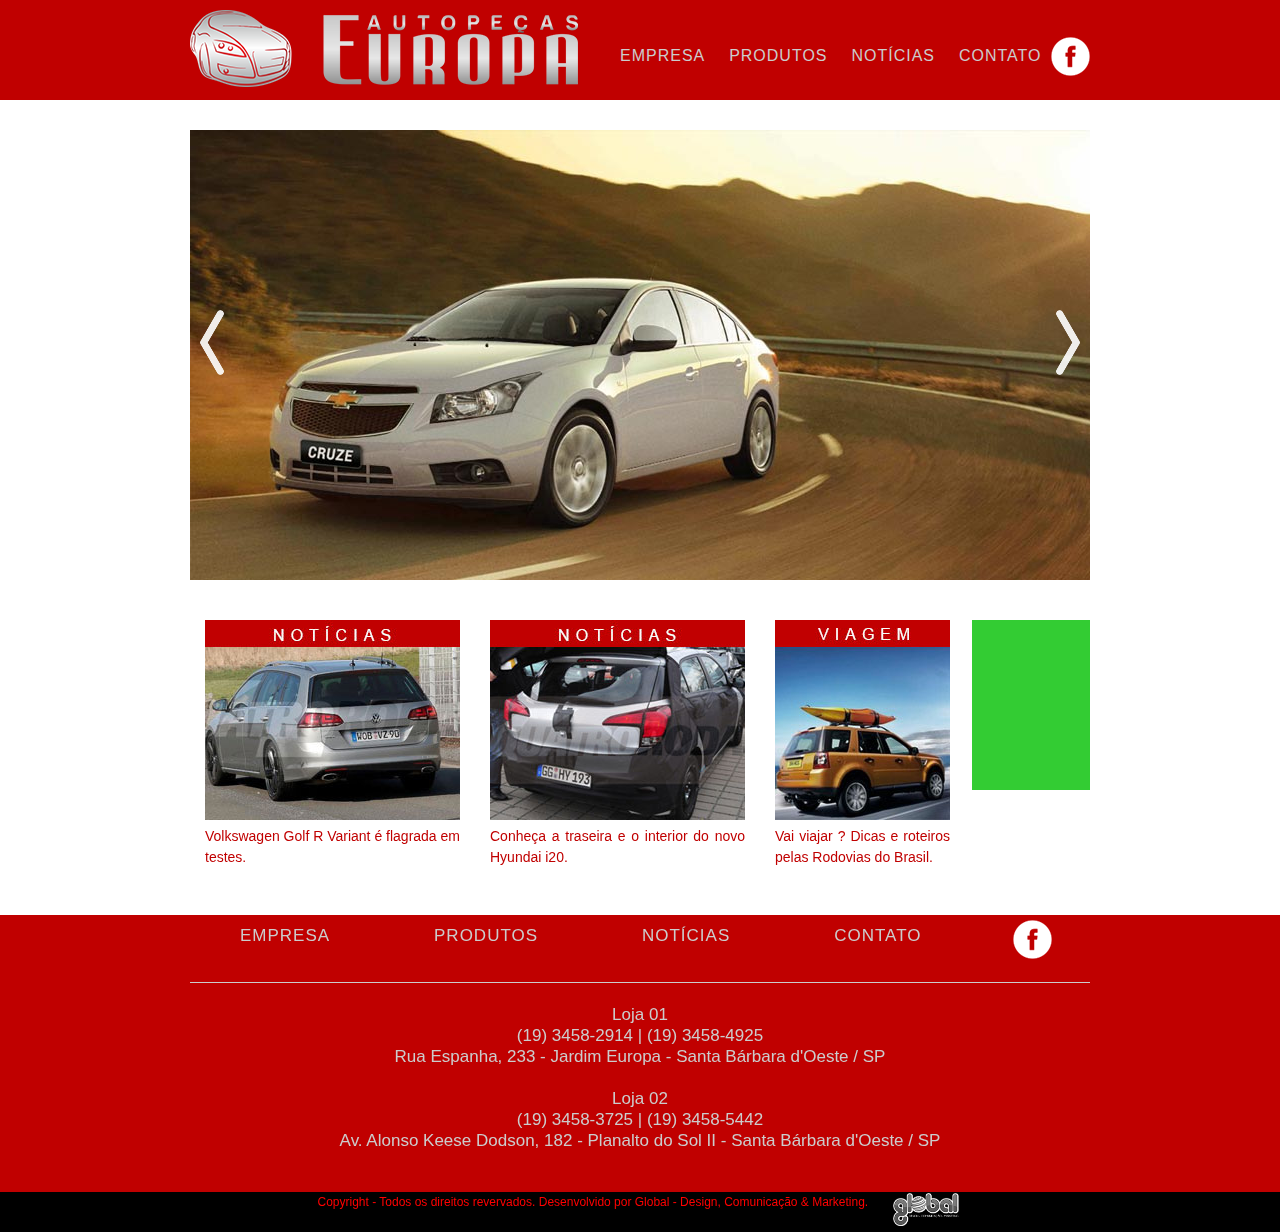
<file: Europa.Web.Ui.Adm/index.html>
<!DOCTYPE html>
<head>
<meta charset="utf-8" >
<head>

<meta content="all" name="Robots" />
<meta content="all" name="googlebot" />
<meta content="INDEX, FOLLOW" name="ROBOTS" />

<meta content="http://www.autopecaseuropa.com.br/" property="og:url" />

<meta content="Autopeças Europa" property="og:title"  />


<meta content="smagnoto, cosméticos, cosméticos Profissionais, Piracicaba, SP, shampoo, condicionador, cabelo, cabeleireiro,  matizador, salão de beleza, salao de beleza" name="keywords"  />

<meta content="Smagnoto Cosméticos Profissionais, tudo em produtos para cabelo, shampoos, condicionadores, máscaras, matizadores, finalizadores, tratamentos para escovas, progressivas e coloração." property="og:description" />

<meta http-equiv="Content-Type" content="text/html; charset=utf-8" />

<title>Autopeças Europa</title>

<meta name="description" content="Smagnoto Cosméticos Profissionais, tudo em produtos para cabelo, shampoos, condicionadores, máscaras, matizadores, finalizadores, tratamentos para escovas, progressivas e coloração." />

<meta name="keywords" content="smagnoto, produtos de beleza, cabelo, cosméticos, shampoos, condicionadores, coloração, tintura, escovas, progressivas." />


<link href="img/icone.ico" type="image/x-icon" rel="shortcut icon"></link>
<link href="css/estrutura.css" rel="stylesheet" type="text/css" />
<link href="css/classe.css" rel="stylesheet" type="text/css" />

<link href='http://fonts.googleapis.com/css?family=Dosis' rel='stylesheet' type='text/css'>

<script type="text/javascript" src="js/jquery.js"></script>
<script type="text/javascript" src="js/jquery.cycle.all.js"></script>
<script type="text/javascript" src="js/scripts.js"></script>





</head>

<body>

<div id="topo">

<div id="topoconteudo">

<div id="logo"> <a href="http://www.autopecaseuropa.com.br"><img src="img/logo.png" /></a></div>


<div id="menuconteudo">


<ul id="menu">

		<li><a href="http://www.autopecaseuropa.com.br/empresa.html">EMPRESA</a></li>
		<li><a href="http://www.autopecaseuropa.com.br/produtos.html">PRODUTOS</a></li>
        <li><a href="http://www.autopecaseuropa.com.br/noticias.html">NOTÍCIAS</a></li>
		<li><a href="http://www.autopecaseuropa.com.br/contato.html">CONTATO</a></li>
 
	</ul>
    
</div><!--Fecha div menuconteudo--> 

<div id="facebook"><a href="#"><img src="img/facebook.png"></a></div>

</div> <!--Fecha div topoconteudo--> 
</div><!--Fecha div topo--> 














<div id="banner">


<div id="slideshow">
<ul id="slides">

<li><a href="#"><img src="img/banner00.jpg" /></a></li>
<li><a href="#"><img src="img/banner01.jpg" /></a></li>
<li><a href="#"><img src="img/banner02.jpg" /></a></li>
<li><a href="#"><img src="img/banner03.jpg" /></a></li>
</ul>


<ul id="nav">
<li id="prev"></li>
<li id="next"></li>
</ul>
</div>


</div> <!--fecha div banner-->


</div>







<!--NOTÍCIAS E CLIMA-->


<div id="noticiasclima">


<div id="climatempo">


<iframe src='http://selos.climatempo.com.br/selos/MostraSelo120.php?CODCIDADE=391,535&SKIN=padrao' scrolling='no' frameborder='0' width=150 height='170' marginheight='0' marginwidth='0'></iframe>

</div>




<div id="noticias">

<a href="http://quatrorodas.abril.com.br/noticias/segredo/volkswagen-golf-r-variant-flagrada-testes-777745.shtml" target="new"><img src="img/noticia01.jpg">
<br>

Volkswagen Golf R Variant é flagrada em testes.</a>

</div>


<div id="noticias">

<a href="http://quatrorodas.abril.com.br/noticias/segredo/veja-traseira-interior-novo-hyundai-i20-777665.shtml" target="new"><img src="img/noticia02.jpg">
<br>

Conheça a traseira e o interior do novo Hyundai i20.</a>

</div>


<div id="roteiro">

<a href="http://viajeaqui.abril.com.br/roteiros/rodoviarios" target="new"> <img src="img/roteiro.jpg"> 

<br>

Vai viajar ?  Dicas e roteiros pelas Rodovias do Brasil.</a>

</div>




</div> <!--Fecha noticiasclima-->











<!--CONTEUDO-->











<div id="conteudo">









</div>

























<!--BASE-->













<div id="base">




<div id="menuconteudobase">


<ul id="menubase">

		<li><a href="http://www.autopecaseuropa.com.br/empresa.html">EMPRESA</a></li>
		<li><a href="http://www.autopecaseuropa.com.br/produtos.html">PRODUTOS</a></li>
        <li><a href="http://www.autopecaseuropa.com.br/noticias.html">NOTÍCIAS</a></li>
		<li><a href="http://www.autopecaseuropa.com.br/contato.html">CONTATO</a></li>
        
        
</ul>


<div id="faceicon"> <a href="#" target="new"> <img src="img/facebook.png"></a></div>


</div><!--Fecha MenuConteudoBase-->



<div id="enderecobase">

<br><p align="center">Loja 01<br>
(19) 3458-2914 | (19) 3458-4925 <br>
Rua Espanha, 233 - Jardim Europa - Santa Bárbara d'Oeste / SP </p>

<br><p align="center">Loja 02<br>
 (19) 3458-3725 | (19) 3458-5442 <br>
Av. Alonso Keese Dodson, 182 - Planalto do Sol II - Santa Bárbara d'Oeste / SP </p><br>





</div> <!--Fecha EnderecoBase-->

<div id="fundobase">


<div id="baseconteudo">

<div id="copyright">




    Copyright - Todos os direitos revervados. Desenvolvido por Global - Design, Comunicação & Marketing.
    
    </div><!--Fecha copyright-->
    
    
<div id="global">
        <a onmouseout="document.global.src='img/logoglobalpb.png'" onmouseover="document.global.src='img/logoglobal.png'" href="http://www.globaldcm.com.br">
            <img width="66px" height="33px" border="0" name="global" src="img/logoglobalpb.png"></img>
        </a>
    </div> <!--Fecha global-->
    
    
    

</div> <!--Fecha baseconteudo-->


</div>




</div> <!--Fecha Base-->






</body>
</html>
</file>
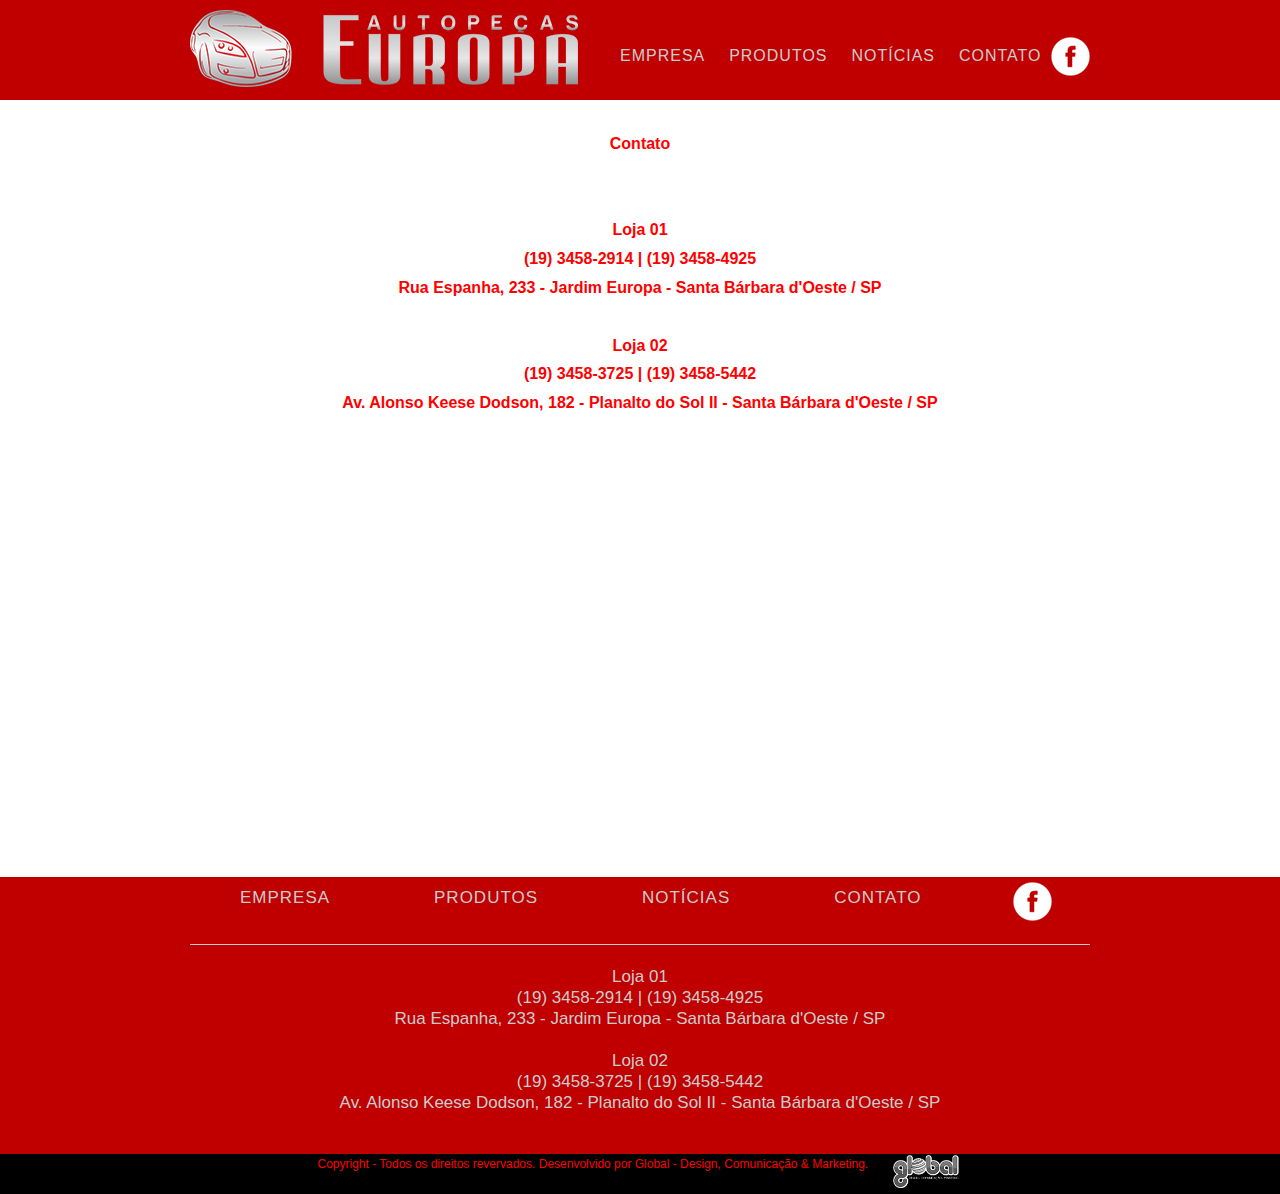
<file: Europa.Web.Ui.Adm/contato.html>
<!DOCTYPE html>
<head>
<meta charset="utf-8" >
<head>

<meta content="all" name="Robots" />
<meta content="all" name="googlebot" />
<meta content="INDEX, FOLLOW" name="ROBOTS" />

<meta content="http://www.autopecaseuropa.com.br/" property="og:url" />

<meta content="Autopeças Europa" property="og:title"  />


<meta content="autopeças, europa, peças, carro, autopeças europa, automotivo" name="keywords"  />

<meta content="Autopeças Europa, tudo em peças e acessórios automotivos." property="og:description" />

<meta http-equiv="Content-Type" content="text/html; charset=utf-8" />

<title>Autopeças Europa</title>

<meta name="description" content="Autopeças Europa, tudo em peças e acessórios automotivos." />

<meta name="keywords" content="autopeças, europa, peças, carro, autopeças europa, automotivo" />


<link href="img/icone.ico" type="image/x-icon" rel="shortcut icon"></link>
<link href="css/estrutura.css" rel="stylesheet" type="text/css" />
<link href="css/classe.css" rel="stylesheet" type="text/css" />

<link href='http://fonts.googleapis.com/css?family=Dosis' rel='stylesheet' type='text/css'>

<script type="text/javascript" src="js/jquery.js"></script>
<script type="text/javascript" src="js/jquery.cycle.all.js"></script>
<script type="text/javascript" src="js/scripts.js"></script>




</head>

<body>

<div id="topo">

<div id="topoconteudo">

<div id="logo"> <a href="http://www.autopecaseuropa.com.br"><img src="img/logo.png" /></a></div>


<div id="menuconteudo">


<ul id="menu">

		<li><a href="http://www.autopecaseuropa.com.br/empresa.html">EMPRESA</a></li>
		<li><a href="http://www.autopecaseuropa.com.br/produtos.html">PRODUTOS</a></li>
        <li><a href="http://www.autopecaseuropa.com.br/noticias.html">NOTÍCIAS</a></li>
		<li><a href="http://www.autopecaseuropa.com.br/contato.html">CONTATO</a></li>
 
	</ul>
    
</div><!--Fecha div menuconteudo--> 

<div id="facebook"><a href="#"><img src="img/facebook.png"></a></div>

</div> <!--Fecha div topoconteudo--> 
</div><!--Fecha div topo--> 
























<!--CONTEUDO-->











<div id="conteudo">



<div id="contato">

<h1>Contato</h1><br />

<h2><br><p align="center">Loja 01<br>
(19) 3458-2914 | (19) 3458-4925 <br>
Rua Espanha, 233 - Jardim Europa - Santa Bárbara d'Oeste / SP </p>

<br><p align="center">Loja 02<br>
 (19) 3458-3725 | (19) 3458-5442 <br>
Av. Alonso Keese Dodson, 182 - Planalto do Sol II - Santa Bárbara d'Oeste / SP </p><br>
</h2>



<div id="mapa">

<iframe src=
https://www.google.com/maps/embed?pb=!1m18!1m12!1m3!1d3680.061925853975!2d-47.372028034255294!3d-22.725939569112942!2m3!1f0!2f0!3f0!3m2!1i1024!2i768!4f13.1!3m3!1m2!1s0x94c89c7fb0963057%3A0xb0a88b7fc48690dc!2sRua+Espanha%2C+233+-+Jardim+Europa+I!5e0!3m2!1spt-BR!2sbr!4v1398441969917" width="400" height="300" frameborder="0" style="border:0"></iframe>

<iframe src="https://www.google.com/maps/embed?pb=!1m18!1m12!1m3!1d1839.9362394039563!2d-47.38811135463692!3d-22.732980698610987!2m3!1f0!2f0!3f0!3m2!1i1024!2i768!4f13.1!3m3!1m2!1s0x0%3A0x52fa131f8da4fc0f!2sAuto+Pe%C3%A7as+Europa+II!5e0!3m2!1spt-BR!2sbr!4v1398442311680" width="400" height="300" frameborder="0" style="border:0"></iframe>



</div>











</div>





</div>

























<!--BASE-->













<div id="base">




<div id="menuconteudobase">


<ul id="menubase">

		<li><a href="http://www.autopecaseuropa.com.br/empresa.html">EMPRESA</a></li>
		<li><a href="http://www.autopecaseuropa.com.br/produtos.html">PRODUTOS</a></li>
        <li><a href="http://www.autopecaseuropa.com.br/noticias.html">NOTÍCIAS</a></li>
		<li><a href="http://www.autopecaseuropa.com.br/contato.html">CONTATO</a></li>
        
        
</ul>


<div id="faceicon"> <a href="#" target="new"> <img src="img/facebook.png"></a></div>


</div><!--Fecha MenuConteudoBase-->



<div id="enderecobase">

<br><p align="center">Loja 01<br>
(19) 3458-2914 | (19) 3458-4925 <br>
Rua Espanha, 233 - Jardim Europa - Santa Bárbara d'Oeste / SP </p>

<br><p align="center">Loja 02<br>
 (19) 3458-3725 | (19) 3458-5442 <br>
Av. Alonso Keese Dodson, 182 - Planalto do Sol II - Santa Bárbara d'Oeste / SP </p><br>





</div> <!--Fecha EnderecoBase-->

<div id="fundobase">


<div id="baseconteudo">

<div id="copyright">




    Copyright - Todos os direitos revervados. Desenvolvido por Global - Design, Comunicação & Marketing.
    
    </div><!--Fecha copyright-->
    
    
<div id="global">
        <a onmouseout="document.global.src='img/logoglobalpb.png'" onmouseover="document.global.src='img/logoglobal.png'" href="http://www.globaldcm.com.br">
            <img width="66px" height="33px" border="0" name="global" src="img/logoglobalpb.png"></img>
        </a>
    </div> <!--Fecha global-->
    
    
    

</div> <!--Fecha baseconteudo-->


</div>




</div> <!--Fecha Base-->





</body>
</html>
</file>
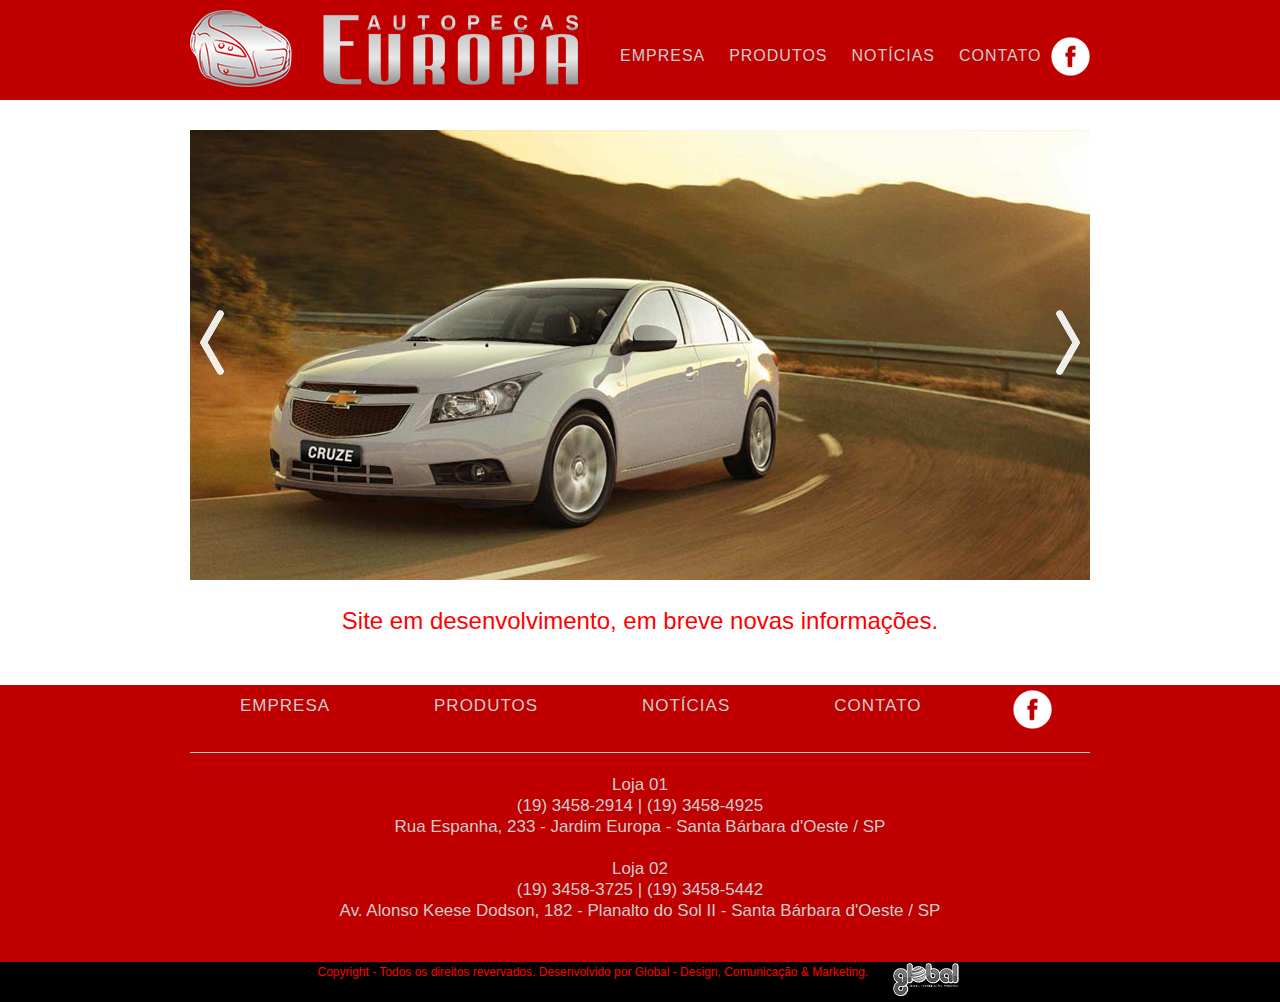
<file: Europa.Web.Ui.Adm/empresa.html>
<!DOCTYPE html>
<head>
<meta charset="utf-8" >
<head>

<meta content="all" name="Robots" />
<meta content="all" name="googlebot" />
<meta content="INDEX, FOLLOW" name="ROBOTS" />

<meta content="http://www.autopecaseuropa.com.br/" property="og:url" />

<meta content="Autopeças Europa" property="og:title"  />


<meta content="autopeças, europa, peças, carro, autopeças europa, automotivo" name="keywords"  />

<meta content="Autopeças Europa, tudo em peças e acessórios automotivos." property="og:description" />

<meta http-equiv="Content-Type" content="text/html; charset=utf-8" />

<title>Autopeças Europa</title>

<meta name="description" content="Autopeças Europa, tudo em peças e acessórios automotivos." />

<meta name="keywords" content="autopeças, europa, peças, carro, autopeças europa, automotivo" />


<link href="img/icone.ico" type="image/x-icon" rel="shortcut icon"></link>
<link href="css/estrutura.css" rel="stylesheet" type="text/css" />
<link href="css/classe.css" rel="stylesheet" type="text/css" />

<link href='http://fonts.googleapis.com/css?family=Dosis' rel='stylesheet' type='text/css'>

<script type="text/javascript" src="js/jquery.js"></script>
<script type="text/javascript" src="js/jquery.cycle.all.js"></script>
<script type="text/javascript" src="js/scripts.js"></script>





</head>

<body>

<div id="topo">

<div id="topoconteudo">

<div id="logo"> <a href="http://www.autopecaseuropa.com.br"><img src="img/logo.png" /></a></div>


<div id="menuconteudo">


<ul id="menu">

		<li><a href="http://www.autopecaseuropa.com.br/empresa.html">EMPRESA</a></li>
		<li><a href="http://www.autopecaseuropa.com.br/produtos.html">PRODUTOS</a></li>
        <li><a href="http://www.autopecaseuropa.com.br/noticias.html">NOTÍCIAS</a></li>
		<li><a href="http://www.autopecaseuropa.com.br/contato.html">CONTATO</a></li>
 
	</ul>
    
</div><!--Fecha div menuconteudo--> 

<div id="facebook"><a href="#"><img src="img/facebook.png"></a></div>

</div> <!--Fecha div topoconteudo--> 
</div><!--Fecha div topo--> 













<div id="bannerfundo">

<div id="banner">


<div id="slideshow">
<ul id="slides">

<li><a href="#"><img src="img/banner00.jpg" /></a></li>
<li><a href="#"><img src="img/banner01.jpg" /></a></li>
<li><a href="#"><img src="img/banner02.jpg" /></a></li>
<li><a href="#"><img src="img/banner03.jpg" /></a></li>
</ul>


<ul id="nav">
<li id="prev"></li>
<li id="next"></li>
</ul>
</div>


</div> <!--fecha div banner-->


</div>













<!--CONTEUDO-->











<div id="conteudo">




<p align="center"><span style="font-size:24px">Site em desenvolvimento, em breve novas informações.</span></p>




</div>

























<!--BASE-->













<div id="base">




<div id="menuconteudobase">


<ul id="menubase">

		<li><a href="http://www.autopecaseuropa.com.br/empresa.html">EMPRESA</a></li>
		<li><a href="http://www.autopecaseuropa.com.br/produtos.html">PRODUTOS</a></li>
        <li><a href="http://www.autopecaseuropa.com.br/noticias.html">NOTÍCIAS</a></li>
		<li><a href="http://www.autopecaseuropa.com.br/contato.html">CONTATO</a></li>
        
        
</ul>


<div id="faceicon"> <a href="#" target="new"> <img src="img/facebook.png"></a></div>


</div><!--Fecha MenuConteudoBase-->



<div id="enderecobase">

<br><p align="center">Loja 01<br>
(19) 3458-2914 | (19) 3458-4925 <br>
Rua Espanha, 233 - Jardim Europa - Santa Bárbara d'Oeste / SP </p>

<br><p align="center">Loja 02<br>
 (19) 3458-3725 | (19) 3458-5442 <br>
Av. Alonso Keese Dodson, 182 - Planalto do Sol II - Santa Bárbara d'Oeste / SP </p><br>





</div> <!--Fecha EnderecoBase-->

<div id="fundobase">


<div id="baseconteudo">

<div id="copyright">




    Copyright - Todos os direitos revervados. Desenvolvido por Global - Design, Comunicação & Marketing.
    
    </div><!--Fecha copyright-->
    
    
<div id="global">
        <a onmouseout="document.global.src='img/logoglobalpb.png'" onmouseover="document.global.src='img/logoglobal.png'" href="http://www.globaldcm.com.br">
            <img width="66px" height="33px" border="0" name="global" src="img/logoglobalpb.png"></img>
        </a>
    </div> <!--Fecha global-->
    
    
    

</div> <!--Fecha baseconteudo-->


</div>




</div> <!--Fecha Base-->






</body>
</html>
</file>
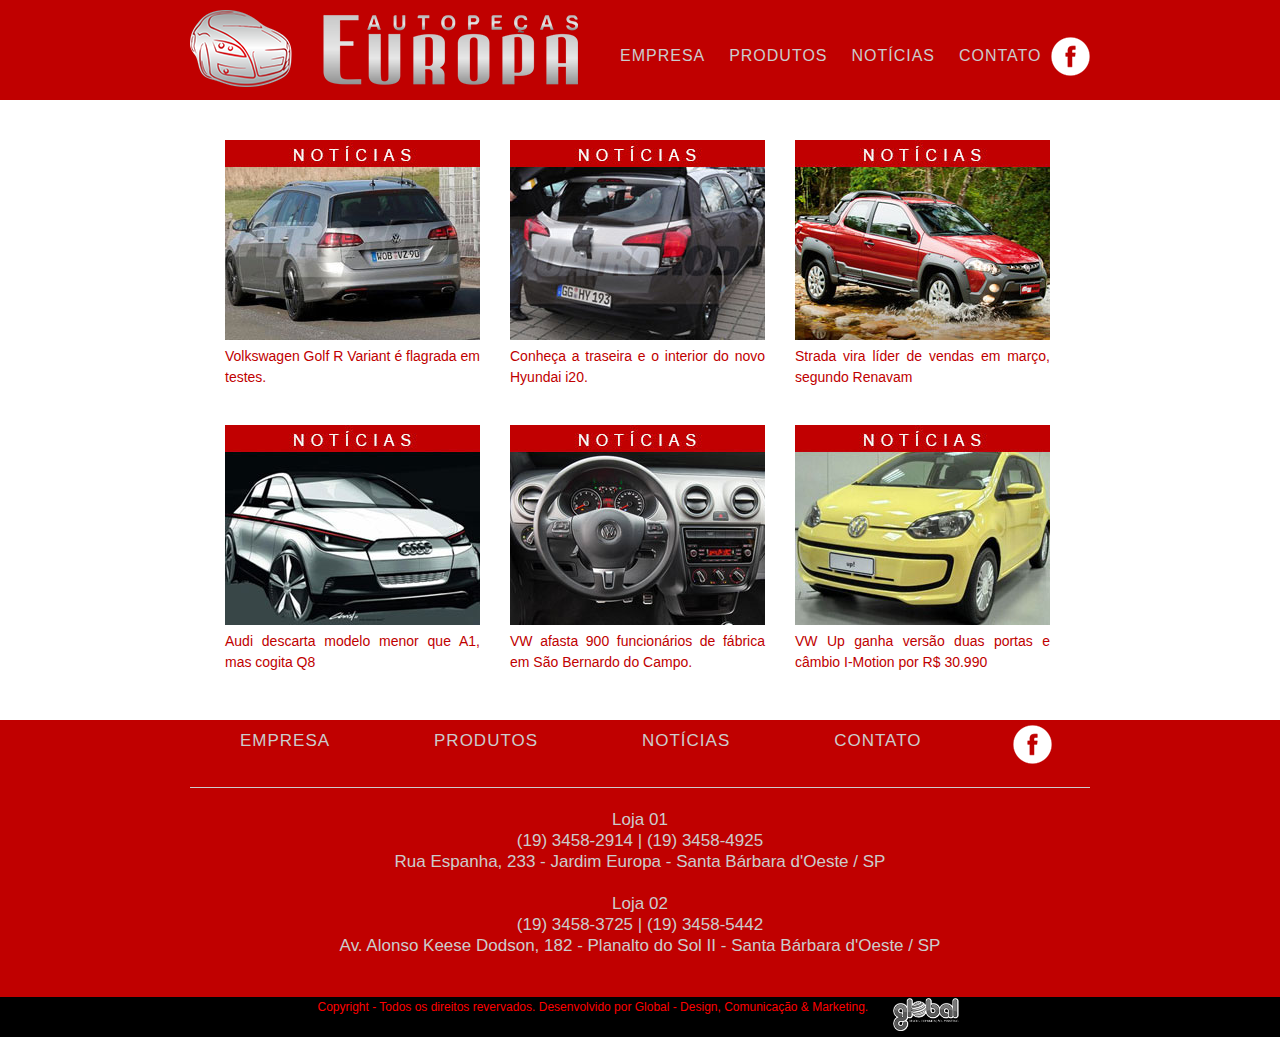
<file: Europa.Web.Ui.Adm/noticias.html>
<!DOCTYPE html>
<head>
<meta charset="utf-8" >
<head>

<meta content="all" name="Robots" />
<meta content="all" name="googlebot" />
<meta content="INDEX, FOLLOW" name="ROBOTS" />

<meta content="http://www.autopecaseuropa.com.br/" property="og:url" />

<meta content="Autopeças Europa" property="og:title"  />


<meta content="autopeças, europa, peças, carro, autopeças europa, automotivo" name="keywords"  />

<meta content="Autopeças Europa, tudo em peças e acessórios automotivos." property="og:description" />

<meta http-equiv="Content-Type" content="text/html; charset=utf-8" />

<title>Autopeças Europa</title>

<meta name="description" content="Autopeças Europa, tudo em peças e acessórios automotivos." />

<meta name="keywords" content="autopeças, europa, peças, carro, autopeças europa, automotivo" />


<link href="img/icone.ico" type="image/x-icon" rel="shortcut icon"></link>
<link href="css/estrutura.css" rel="stylesheet" type="text/css" />
<link href="css/classe.css" rel="stylesheet" type="text/css" />

<link href='http://fonts.googleapis.com/css?family=Dosis' rel='stylesheet' type='text/css'>

<script type="text/javascript" src="js/jquery.js"></script>
<script type="text/javascript" src="js/jquery.cycle.all.js"></script>
<script type="text/javascript" src="js/scripts.js"></script>





</head>

<body>

<div id="topo">

<div id="topoconteudo">

<div id="logo"> <a href="http://www.autopecaseuropa.com.br"><img src="img/logo.png" /></a></div>


<div id="menuconteudo">


<ul id="menu">

		<li><a href="http://www.autopecaseuropa.com.br/empresa.html">EMPRESA</a></li>
		<li><a href="http://www.autopecaseuropa.com.br/produtos.html">PRODUTOS</a></li>
        <li><a href="http://www.autopecaseuropa.com.br/noticias.html">NOTÍCIAS</a></li>
		<li><a href="http://www.autopecaseuropa.com.br/contato.html">CONTATO</a></li>
 
	</ul>
    
</div><!--Fecha div menuconteudo--> 

<div id="facebook"><a href="#"><img src="img/facebook.png"></a></div>

</div> <!--Fecha div topoconteudo--> 
</div><!--Fecha div topo--> 















</div>







<!--NOTÍCIAS E CLIMA-->


<div id="noticiasprincipal">


<div id="noticias">

<a href="http://quatrorodas.abril.com.br/noticias/segredo/volkswagen-golf-r-variant-flagrada-testes-777745.shtml" target="new"><img src="img/noticia01.jpg">
<br>

Volkswagen Golf R Variant é flagrada em testes.</a>

</div>


<div id="noticias">

<a href="http://quatrorodas.abril.com.br/noticias/segredo/veja-traseira-interior-novo-hyundai-i20-777665.shtml" target="new"><img src="img/noticia02.jpg">
<br>

Conheça a traseira e o interior do novo Hyundai i20.</a>

</div>



<div id="noticias">

<a href="http://quatrorodas.abril.com.br/noticias/mercado/strada-vira-lider-vendas-marco-renavam-778455.shtml" target="new"><img src="img/noticia03.jpg">
<br>

Strada vira líder de vendas em março, segundo Renavam</a>

</div>



</div>





<div id="noticiasprincipal">


<div id="noticias">

<a href="http://quatrorodas.abril.com.br/noticias/fabricantes/audi-descarta-modelo-menor-a1-sinaliza-q8-780774.shtml" target="new"><img src="img/noticia04.jpg">
<br>

Audi descarta modelo menor que A1, mas cogita Q8</a>

</div>


<div id="noticias">

<a href="http://quatrorodas.abril.com.br/noticias/fabricantes/vw-afasta-900-funcionarios-fabrica-sao-bernardo-campo-780754.shtml" target="new"><img src="img/noticia05.jpg">
<br>

VW afasta 900 funcionários de fábrica em São Bernardo do Campo.</a>

</div>



<div id="noticias">

<a href="http://quatrorodas.abril.com.br/noticias/fabricantes/vw-up-ganha-versao-duas-portas-cambio-i-motion-780612.shtml" target="new"><img src="img/noticia06.jpg">
<br>

VW Up ganha versão duas portas e câmbio I-Motion por R$ 30.990</a>

</div>



</div>







<!--CONTEUDO-->











<div id="conteudo">









</div>

























<!--BASE-->













<div id="base">




<div id="menuconteudobase">


<ul id="menubase">

		<li><a href="http://www.autopecaseuropa.com.br/empresa.html">EMPRESA</a></li>
		<li><a href="http://www.autopecaseuropa.com.br/produtos.html">PRODUTOS</a></li>
        <li><a href="http://www.autopecaseuropa.com.br/noticias.html">NOTÍCIAS</a></li>
		<li><a href="http://www.autopecaseuropa.com.br/contato.html">CONTATO</a></li>
        
        
</ul>


<div id="faceicon"> <a href="#" target="new"> <img src="img/facebook.png"></a></div>


</div><!--Fecha MenuConteudoBase-->



<div id="enderecobase">

<br><p align="center">Loja 01<br>
(19) 3458-2914 | (19) 3458-4925 <br>
Rua Espanha, 233 - Jardim Europa - Santa Bárbara d'Oeste / SP </p>

<br><p align="center">Loja 02<br>
 (19) 3458-3725 | (19) 3458-5442 <br>
Av. Alonso Keese Dodson, 182 - Planalto do Sol II - Santa Bárbara d'Oeste / SP </p><br>





</div> <!--Fecha EnderecoBase-->

<div id="fundobase">


<div id="baseconteudo">

<div id="copyright">




    Copyright - Todos os direitos revervados. Desenvolvido por Global - Design, Comunicação & Marketing.
    
    </div><!--Fecha copyright-->
    
    
<div id="global">
        <a onmouseout="document.global.src='img/logoglobalpb.png'" onmouseover="document.global.src='img/logoglobal.png'" href="http://www.globaldcm.com.br">
            <img width="66px" height="33px" border="0" name="global" src="img/logoglobalpb.png"></img>
        </a>
    </div> <!--Fecha global-->
    
    
    

</div> <!--Fecha baseconteudo-->


</div>




</div> <!--Fecha Base-->






</body>
</html>
</file>
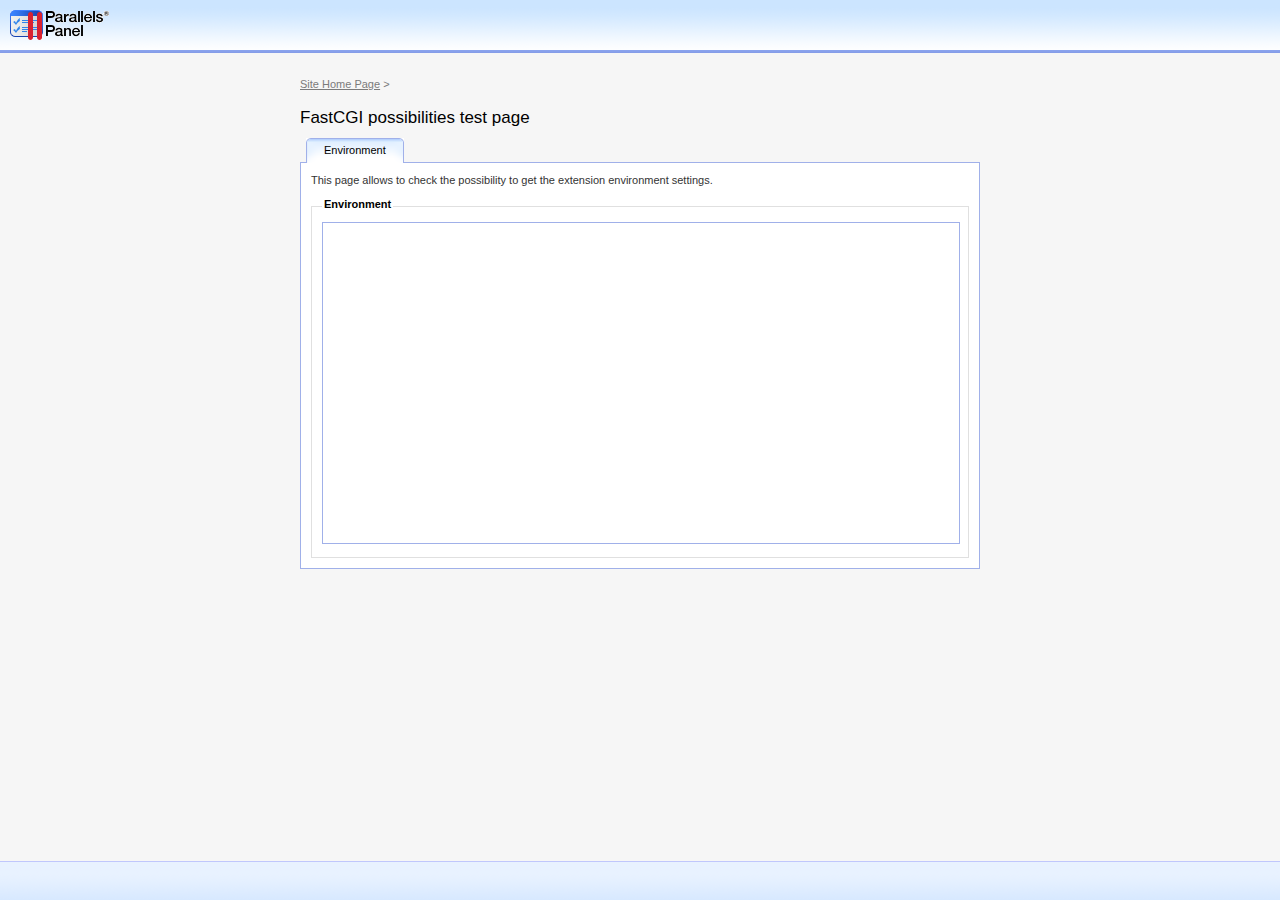
<file: Europa.Web.Ui.Adm/test/fcgi/test.html>
<!DOCTYPE html PUBLIC "-//W3C//DTD XHTML 1.0 Strict//EN"
"http://www.w3.org/TR/xhtml1/DTD/xhtml1-strict.dtd">
<html xmlns="http://www.w3.org/1999/xhtml" xml:lang="en" lang="en">
<head>
<title>FastCGI test page</title>
<meta http-equiv="Content-Type" content="text/html; charset=utf-8" />
<meta http-equiv="Cache-Control" content="no-cache" />
<link rel="shortcut icon" href="favicon.ico" type="image/x-icon" />
<link rel="icon" href="favicon.ico" type="image/x-icon" />
<link rel="stylesheet" type="text/css" href="../../css/style.css" />
<link rel="stylesheet" type="text/css" href="../../css/tabs.css" />
<!--[if lte IE 7]><style type="text/css">#tabs li, #tabs a { display: inline; zoom: 1; }</style><![endif]-->
<script type="text/javascript">
//<![CDATA[
document.write('<script type="text/javascript" src="http://' + (location.hostname.indexOf(':')>=0?'['+location.hostname+']':location.hostname) + ':8880/javascript/promo-flags.js.php"></' + 'script>\n');
//]]>
</script>
</head>
<body>
<div class="page">
  <div class="header clear">
    <script type="text/javascript">
    //<![CDATA[
      if (window.product_copyrights) { document.write('<a class="company-logo" href="http://www.parallels.com">Parallels</a>'); }
    //]]>
    </script>
    <div class="header-area">
      <h1><a class="product-logo" href="http://www.parallels.com/products/panel/intro" title="Parallels Plesk Panel">Parallels Plesk Panel</a></h1>
      <span class="header-text">
        <script type="text/javascript">
        //<![CDATA[
        if (window.product_copyrights) {
          document.write('<a class="top-copyright" href="http://www.parallels.com">&copy; 1999-2012. Parallels IP Holdings GmbH.<br />All rights reserved.</a>');
        }
        //]]>
        </script>
      </span>
    </div>
  </div>
  <div class="wrapper test">
    <div class="pathbar"><a href="../../index.html">Site Home Page</a> &gt;</div>
    <h2>FastCGI possibilities test page</h2>
    <div id="tabs">
      <ul><li id="current" class="first"><a href="test.html"><span>Environment</span></a></li></ul>
    </div>
    <div class="tab-content clear">
      <p>This page allows to check the possibility to get the extension environment settings.</p>
      <div class="form-container">
      <fieldset>
        <legend>Environment</legend>
        <div class="form-fields">
          <iframe id="ifr" src="test.fcgi" height="320" width="100%" name="ifr"></iframe>
        </div>
      </fieldset>
      </div>
    </div>
  </div>
  <div class="footer">
    <div class="footer-area">
      <script type="text/javascript">
      //<![CDATA[
      if (window.product_copyrights) {
        document.write('<p class="description">This page was generated by <a href="http://www.parallels.com/products/panel/intro">Parallels Plesk Panel</a></p>');
      }
      //]]>
      </script>
    </div>
  </div>
</div>
<script type="text/javascript">
//<![CDATA[
  if (e = document.getElementById('ifr')) e.src += '?' + Date.now();
//]]>
</script>
</body>
</html>
</file>
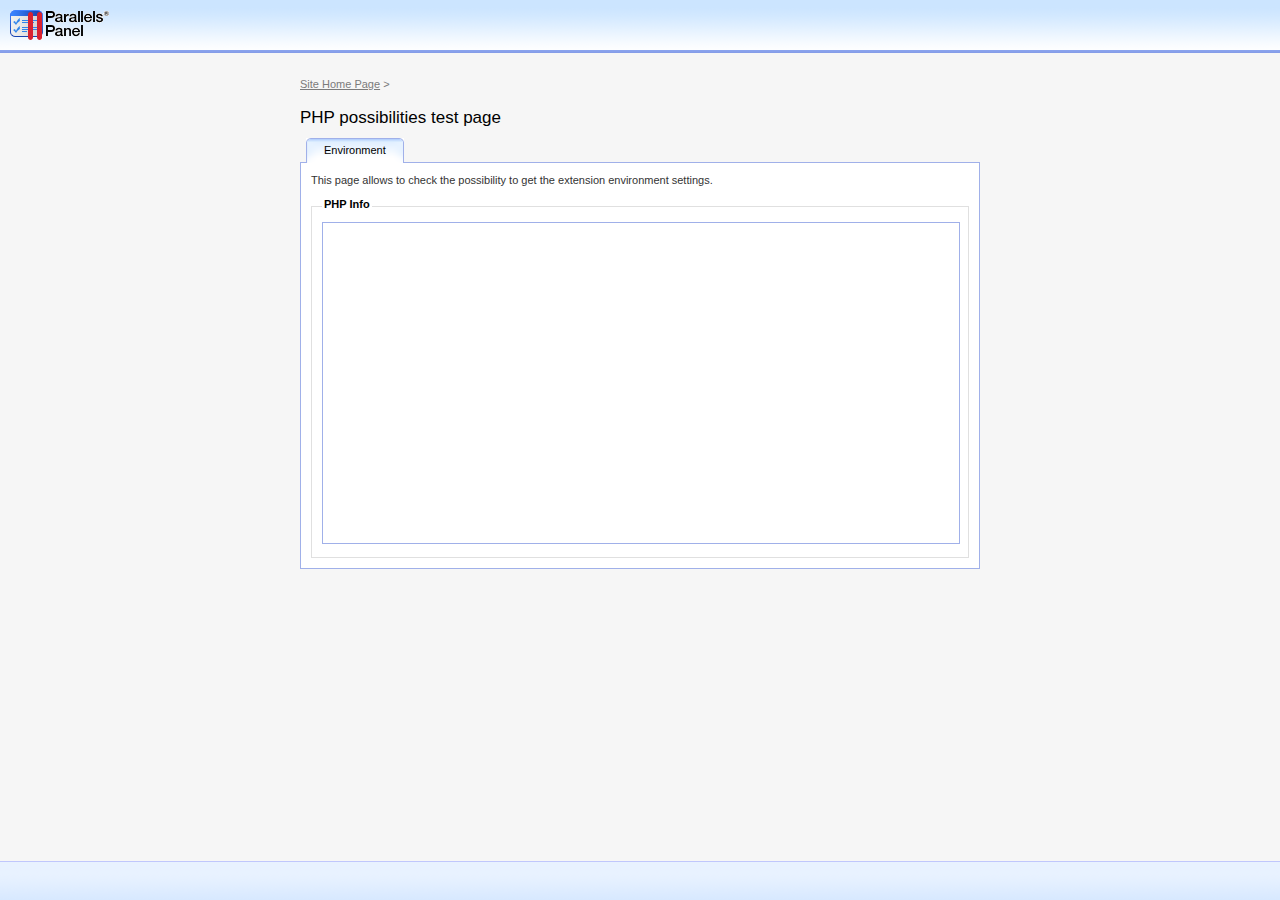
<file: Europa.Web.Ui.Adm/test/php/test.html>
<!DOCTYPE html PUBLIC "-//W3C//DTD XHTML 1.0 Strict//EN"
"http://www.w3.org/TR/xhtml1/DTD/xhtml1-strict.dtd">
<html xmlns="http://www.w3.org/1999/xhtml" xml:lang="en" lang="en">
<head>
<title>PHP test page</title>
<meta http-equiv="Content-Type" content="text/html; charset=utf-8" />
<meta http-equiv="Cache-Control" content="no-cache" />
<link rel="shortcut icon" href="favicon.ico" type="image/x-icon" />
<link rel="icon" href="favicon.ico" type="image/x-icon" />
<link rel="stylesheet" type="text/css" href="../../css/style.css" />
<link rel="stylesheet" type="text/css" href="../../css/tabs.css" />
<!--[if lte IE 7]><style type="text/css">#tabs li, #tabs a { display: inline; zoom: 1; }</style><![endif]-->
<script type="text/javascript">
//<![CDATA[
document.write('<script type="text/javascript" src="http://' + (location.hostname.indexOf(':')>=0?'['+location.hostname+']':location.hostname) + ':8880/javascript/promo-flags.js.php"></' + 'script>\n');
//]]>
</script>
</head>
<body>
<div class="page">
  <div class="header clear">
    <script type="text/javascript">
    //<![CDATA[
      if (window.product_copyrights) { document.write('<a class="company-logo" href="http://www.parallels.com">Parallels</a>'); }
    //]]>
    </script>
    <div class="header-area">
      <h1><a class="product-logo" href="http://www.parallels.com/products/panel/intro" title="Parallels Plesk Panel">Parallels Plesk Panel</a></h1>
      <span class="header-text">
        <script type="text/javascript">
        //<![CDATA[
        if (window.product_copyrights) {
          document.write('<a class="top-copyright" href="http://www.parallels.com">&copy; 1999-2012. Parallels IP Holdings GmbH.<br />All rights reserved.</a>');
        }
        //]]>
        </script>
      </span>
    </div>
  </div>
  <div class="wrapper test">
    <div class="pathbar"><a href="../../index.html">Site Home Page</a> &gt;</div>
    <h2>PHP possibilities test page</h2>
    <div id="tabs">
      <ul><li id="current" class="first"><a href="test.html"><span>Environment</span></a></li></ul>
    </div>
    <div class="tab-content clear">
      <p>This page allows to check the possibility to get the extension environment settings.</p>
      <div class="form-container">
      <fieldset>
        <legend>PHP Info</legend>
        <div class="form-fields">
          <iframe id="ifr" src="test.php" height="320" width="100%" name="ifr"></iframe>
        </div>
      </fieldset>
      </div>
    </div>
  </div>
  <div class="footer">
    <div class="footer-area">
      <script type="text/javascript">
      //<![CDATA[
      if (window.product_copyrights) {
        document.write('<p class="description">This page was generated by <a href="http://www.parallels.com/products/panel/intro">Parallels Plesk Panel</a></p>');
      }
      //]]>
      </script>
    </div>
  </div>
</div>
<script type="text/javascript">
//<![CDATA[
  if (e = document.getElementById('ifr')) e.src += '?' + Date.now();
//]]>
</script>
</body>
</html>
</file>
<file: Europa.Web.Ui.Adm/css/estrutura.css>
#topo {
		
	height: 100px;
	background:#c00000;
	
	}


#topoconteudo {
	
	width: 900px;
	margin: 0 auto;
		
	}
	
#logo {
	
	width: 387px;
	height: 77px;
	float:left;
	margin-top: 10px;
	
	}
	

#menuconteudo{
	
	width: 450px;
	height: 37px;
	margin-top: 45px;
	margin-right: 30px;
	float:right;
	
	
	}


	
	
ul#menu li {
	
	display:inline;
	margin: 0 10px;
	letter-spacing: 1px;
	text-transform:uppercase;	
	
	
	}
	
ul#menu li a {
	
	text-decoration:none;
	color:#CCC;
	font-size: 16px;
	
	}

ul#menu li a:hover {
	
	color:#FFF;
		
	}


#facebook{
	
	width: 39px;
	height: 39px;
	float:right;
	margin-top: -45px;
	
	}
	
	
	





























	
	
#banner{
	
	width:900px;
	height: 450px;
	margin: 30PX auto;
}
	

	
#slideshow{
	
	width: 900px;
	height:450px;
	float:right;
	overflow:scroll;
	position:relative;
	z-index:5;
	
	
	
	}
	
ul#slides{
	
	width: 900px;
	height:450px;
	margin: 0 auto;
	
	
	
	}
	
	
ul#nav{
	
	margin-top: -270px;
	z-index:9999;
	position:inherit;

	
	}
	
	
li#prev{
	float:left;
	background:url(../img/setaprev.png);
	margin-left: 10px;
	width:24px;
	height:65px;
		}

li#next{
	float:right;
	background:url(../img/setanext.png);
	margin-right: 10px;
	width:24px;
	height:65px;

		}
	









#noticiasprincipal{
	
	
	width: 860px;
	height: 245px;
	margin: 40px auto;
	
	
	}



#noticiasclima{
	
	
	width: 900px;
	height: 245px;
	margin: 40px auto;
	
	
	}
	
	
	
#noticias{
	
	width: 255px;
	height: auto;
	float:left;
	margin-left: 15px;
	margin-right: 15px;
	text-decoration:none;
	color:#c00000;
	text-align:justify;
	
	
	}	
	
#roteiro{
	
	width:175px;
	height: auto;
	float:left;
	margin-right: 15px;
	margin-left:15px;
	text-decoration:none;
	color:#c00000;
	text-align:justify;
	
	
	}
	
#noticias a, #noticias a:hover, #roteiro a, #roteiro a:hover{
	
	text-decoration:none;
	color:#c00000;
	
	}

#climatempo{
	
	
	width: 118px;
	height: 170px;
	float: right;
	background-color:#3C3;
	
	}






































/*conteudo*/

#conteudo {
	
	width: 900px;
	margin: 30px  auto;
	
		
		
	}
	
	
	
	
	
#produto{
	
	height:200px;
	width: 900px;
	border: 1px solid #CCC;
	
	margin: 0 auto;

	
	
	}
	
	
	
	
#descricao{
	
	width: 650px;
	float:left;
	margin: 20px;
	
	
	}	
	
#foto{
	
	width: 200px;
	height:200px;
	float:right;
	
	
	}
	
	
	
	
	
	
	
	
	
	
	
	
	
	#contato{
	
	font-size: 16px;
	text-align:center;
	line-height:180%;
	margin: 0 auto;
	padding-bottom: 30px;
	
	}
	
	
	
	
	
	
#mapa{
	
	margin: 20px auto;
	
	
	
	}
	
	
	#conteudo2 {
	
	width: 910px;
	margin: 30px  auto;
	
		
		
	}
	
	


#php{
	
	background:url(file:///C|/Users/Global/Desktop/Global/Empresas/Smagnoto/img/blacktransp.png);	
	background-repeat:repeat;
	margin-top: 250px;
	padding: 10px;

	}
	
#phptexto{
	
	width: 430px;
	margin: 0 auto;
	
	}
	
	
	
	

	
	

#base{
	
	
	background-color:#c00000;
	margin-top:50px;
	
	
	
	
	}
	
	
	
#menuconteudobase{
	
	
	width: 900px;
	height: 37px;
	margin: 0 auto;
	padding-top: 10px;
	

}

ul#menubase li{
	
	
		
	text-decoration:none;
	color:#CCC;
	font-size: 17px;
	
	
	}



ul#menubase li {
	
	display:inline;
	margin: 0 50px;
	letter-spacing: 1px;
	
	
	}
	
	
	

ul#menubase li a{
	
	
		
	text-decoration:none;
	color:#CCC;
	
	
	}



	


ul#menubase li a:hover {
	
	color:#FFF;
		
	}




#faceicon{
	
	width: 37px;
	height: 37px;
	float:right;
	margin: -27px 40px;
	
	
	}
	
	
	
#enderecobase{
	
	width: 900px;	
	margin: 20px auto;
	border-top: 1px solid #CCC;
	color:#CCC;
	font-size:17px;
	
	
}



#fundobase{
	
	height: 40px;
	width:100%;
	background:#000;
	
}


#baseconteudo{
	
	width: 645px;
	margin: 0 auto;
	
	}
	
#copyright{
	
	width: 570px;
	font-size:12px;
	
	}
	
#global{
	
	margin-top:-20px;
	width: 70px;
	float:right;
		}
</file>
<file: Europa.Web.Ui.Adm/css/style.css>
html, body, div, span, h1, h2, h3, h4, h5, h6, p, a, em, img, strong, ol, ul, li, table, tr, th, td, form { margin: 0; padding: 0; border: 0; outline: 0; font-size: 100%; background: transparent; }
table { border-collapse: collapse; border-spacing: 0; }
input, button{ overflow: visible; }
html, body { height: 100%; min-height: 100%; }
body { font: normal 11px/14px tahoma, arial, verdana, sans-serif; text-align:center; color: #333; background: #f6f6f6; }
p { padding: 0 0 10px; }
ul { padding: 0 0 0 16px; }
li { padding: 0 0 8px; }
a  { text-decoration: none; }
a:link, a:visited { color: #1d64c1; }
a:hover, a:active { color: #6687dd; text-decoration: underline; }
.clear, .box .content { display: inline-block; }
.clear:after, .box .content:after { content: "."; display: block; height: 0; clear: both; visibility: hidden; }
* html .clear, * html .box .content { height: 1%; }
.clear, .box .content { display: block; }
.none, .hidden { display: none; }
.page { position: relative; width: 100%; min-width: 750px; min-height: 100%; }
* html .page { height: 100%; }
.page .header { width: 100%; height: 53px; text-align: left; background: #363b47 url('../img/common/top_bg.png') 0 0 repeat-x; }
.page .header .company-logo { float: right; display: block; margin: 9px 20px 0 10px; width: 100px; height: 31px; overflow: hidden; text-indent: -9999px; background: url(../img/common/top-company-logo.gif) no-repeat; }
.page .header .header-area { height: 53px; }
.page .header h1 { float: left; width: 210px; height: 50px; text-align: left; }
.page .header h1 a { display: block; margin: 0 0 0 10px; width: 210px; height: 50px; overflow: hidden; text-indent: -9999px; background: url(../img/common/def_plesk_logo.gif) no-repeat; }
.page .header .header-text { float: right; font-size: 11px; }
.page .header .header-text a { float: left; margin: 11px 13px 0 0; color: #506cc6; text-decoration: none; font-size: 11px; }
.page .header .header-text a.txt-banner { margin-right: 10px; }
.page .header .header-text a strong { font-weight: normal; }
.page .header .header-text a.top-copyright { text-align: right; }
.wrapper { margin: 0 auto; padding: 24px 0 50px; width: 734px; text-align: left; }
#body { margin: 0 auto; padding: 24px 0 57px 0; width: 734px; text-align:left; }
.box { position: relative; background: #fff; border: 1px solid #c0c0c0; width:100%; }
.box .content { padding: 10px; position: relative; }
.box em { display: block; width: 11px; height: 11px; position: absolute; background: url('../img/common/box-corners.png') no-repeat; overflow: hidden; }
.box em.tl { background-position: 0 0; left:-1px; top:-1px;}
.box em.tr { background-position: -29px 0; right:-1px; top:-1px;}
.box em.bl { background-position: 0 -29px; left:-1px; bottom:-1px;}
.box em.br { background-position: -29px -29px; right:-1px; bottom:-1px;}
.globe { float: left; background: url('../img/common/globe.png') 0 0 no-repeat; width: 167px; height: 198px; margin: 0; }
.welcome { padding: 0 0 0 187px; }
h2 { margin: 5px 0 10px; padding: 10px 0 3px; font-size: 18px; font-weight: normal; color: #000; }
h3 { margin: 10px 0 5px 0; }
.hr { border-top: 1px solid #e0e0e0; margin-top: 5px; padding: 10px 0 0; overflow:hidden; }
.center { text-align: center; }
.products { width: 390px; float: right; }
.new-to-parallels { width: 330px; float: left; }
.column { width: 180px; }
.column.left { float: left; }
.column.right { float: right; }
.column strong { display: block; margin-bottom: 11px; }
.column p { display: block; margin-top: 15px; font-size: 10px; }
.column img { float:left; margin-right: 15px; width: 69px; }
.page .footer { position: absolute; left: 0; bottom: 0; border-top: 1px solid #c0c7fc; width: 100%; min-width: 300px; height: 38px; background: #d9e9ff url('../img/common/footer_bg.png') 0 0 repeat-x; }
.page .footer-area { height: 38px; font-size: 11px; text-align: left; color: #000; }
.page .footer .description { margin: 0; padding: 12px 10px 0; }
.icons-area { padding: 5px 10px 10px; text-align: center; background: url('../img/common/blocks_bg.png') 0 100% no-repeat; }
.icon { display: -moz-inline-box; display: inline-block; margin: 0 3px 12px 0; padding: 0; min-height: 32px; font: normal 11px/13px tahoma, arial, helvetica, sans-serif; text-decoration: none; text-align: left; vertical-align: top; color: #000; cursor: pointer; background-position: 50% 0; background-repeat: no-repeat; }
a.icon:link, a.icon:visited, a.icon:hover, a.icon:active { color: #000; text-decoration: none; }
.icon span { display: block; padding: 34px 0 0; width: 80px; text-align: center; cursor: pointer; }
#asp { background-image: url('../img/glyph/btn_asp_bg.gif'); }
#aspnet { background-image: url('../img/glyph/btn_aspdotnet_bg.gif'); }
#coldfusion { background-image: url('../img/glyph/btn_coldfusion_bg.gif'); }
#perl { background-image: url('../img/glyph/btn_perl_bg.gif'); }
#php { background-image: url('../img/glyph/btn_php_bg.gif'); }
#python { background-image: url('../img/glyph/btn_python_bg.gif'); }
#ssi { background-image: url('../img/glyph/btn_ssi_bg.gif'); }
#fcgi { background-image: url('../img/glyph/btn_fast_cgi_bg.gif'); }
#miva { background-image: url('../img/glyph/btn_miva_bg.gif'); }
#cgi { background-image: url('../img/glyph/btn_cgi_bg.gif'); }
.test { width: 680px; }
.test .pathbar { color: #7b7b7b; }
.test .pathbar a { text-decoration: underline; color: #7b7b7b; }
.test .pathbar a:hover { color: #39f; }
.test h2 { margin: 10px 0; font-size: 17px; font-weight: normal; }
.test .tab-content { border: 1px solid #a0b0e9; padding: 10px; background: #fff; }
iframe { border: 1px solid #a0b0e9; }
fieldset { border: 1px solid #e0e0e0; margin: 0; padding: 0 10px 10px; }
legend { margin: 0; padding: 0 2px 5px; vertical-align: middle; font-weight: bold; color: #000; }
.form-fields { padding-top: 6px; }
.formFields { margin: 5px 0; }
.formFields, .formFields input, .formFields select, .formFields textarea { font: normal 11px 'Segoe UI', Tahoma, Verdana, Arial, Helvetica, sans-serif; }
.formFields td.name { padding: 0 10px 10px 0; width: 200px; vertical-align: top; font-weight: bold; }
.buttonsContainer { margin-top: 10px; text-align: right; }
.buttonsContainer .commonButton { display: inline; margin-left: 14px; }
.buttonsContainer .commonButton span { display: none; }
.buttonsContainer .commonButton button { border: 0; width: 91px; height: 21px; text-align: center; white-space: nowrap; cursor: pointer; font: normal 11px 'Segoe UI', Tahoma, Verdana, Arial, Helvetica, sans-serif; background: transparent url('../img/glyph/btn_bg.gif') 0 0 no-repeat; }
.commonButton button[disabled] { color: #999; background-image: url('../img/glyph/btn_bg-disabled.gif'); }
#bid-ok button  { padding-left: 8px; background-image: url('../img/glyph/btn_ok_bg.gif'); }
.commonButton button:hover { background-position: 0 -21px; }
.commonButton button[disabled]:hover { background-position: 0 0; }
.testRelults#testFailed { border: 1px solid #ccc; margin: 0 0 10px; padding: 10px 10px 10px 32px; background: #fde9e5 url('../img/icons/fail.gif') 10px 11px no-repeat; }
.testRelults#testSuccessful { border: 1px solid #ccc; margin: 0 0 10px; padding: 10px 32px; background: #bff7b4 url('../img/icons/success.gif') 10px 11px no-repeat; }
.testResult { font-weight: bold; }
.test-data { text-align: left; background: #fff; }
.test-data table { border-collapse: collapse; margin-bottom: 10px; width: 100%; color: #000; background-color: white; }
.test-data table th, .test-data table td { padding: 4px 6px; }
.test-data tr.subhead { background-color: #e8f4fe; }
.test-data tr.subhead th { border-bottom: 1px solid #b1c1f9; background: #e8f4fe url('../img/common/th-na-bg.gif') 0 0 repeat-x; }
.test-data th.alt { border-top: 1px solid #b1c1f9; border-bottom: 1px solid #b1c1f9; color: #000; background-color: #dbebff; }
.test-data tr.alt { background-color: #ebf4ff; }
</file>
<file: Europa.Web.Ui.Adm/css/tabs.css>
#tabs { border-bottom: 0px solid #a0b0e9; margin: 0; height: 24px; width: 100%; white-space: nowrap; }
#tabs ul { margin: 0; padding: 0 6px; list-style: none; }
#tabs ul li { display: inline; margin: 0; padding: 0; font-size: 11px; }
#tabs ul li a, .tabs ul li a:link, .tabs ul li a:active, .tabs ul li a:visited, .tabs ul li a:hover { text-decoration: none; color: #000; }
#tabs ul li a { float: left; margin: 0 2px 0 0; padding: 0 0 0 18px; vertical-align: bottom; background: #fff url('../img/icons/tabs/tabs-bg.png') repeat-x; }
#tabs ul li a span { float: left; display: block; margin: 0; padding: 0 18px 0 0; height: 24px; line-height: 24px; cursor: pointer; background: url('../img/icons/tabs/tabs-bg.png') 100% 0 repeat-x; }
#tabs ul li a:hover { background-position: 0 -100px; }
#tabs ul li a:hover span { background-position: 100% -100px; }
#tabs ul li#current a, .tabs ul li#current a:hover { position: relative; margin-bottom: -1px; background-position: 0 -50px; }
#tabs ul li#current a span, .tabs ul li#current a:hover span { height: 25px; background-position: 100% -50px; }
</file>
<file: Europa.Web.Ui.Adm/css/classe.css>
@charset "utf-8";
/* CSS Document */

/* http://meyerweb.com/eric/tools/css/reset/ 
   v2.0 | 20110126
   License: none (public domain)
*/

html, body, div, span, applet, object, iframe,
h1, h2, h3, h4, h5, h6, p, blockquote, pre,
a, abbr, acronym, address, big, cite, code,
del, dfn, em, img, ins, kbd, q, s, samp,
small, strike, strong, sub, sup, tt, var,
b, u, i, center,
dl, dt, dd, ol, ul, li,
fieldset, form, label, legend,
table, caption, tbody, tfoot, thead, tr, th, td,
article, aside, canvas, details, embed, 
figure, figcaption, footer, header, hgroup, 
menu, nav, output, ruby, section, summary,
time, mark, audio, video {
	margin: 0;
	border: 0;
	font-size: 100%;
	vertical-align: baseline;
	font-family: inherit;
	padding: 0;
}
/* HTML5 display-role reset for older browsers */
article, aside, details, figcaption, figure, 
footer, header, hgroup, menu, nav, section {
	display: block;
}
body {
	line-height: 1;
	font-family: Arial, Helvetica, sans-serif;
	color:#F00;
	font-size:14px;
	line-height: 150%;
	
	

}


ol, ul {
	list-style: none;
}
blockquote, q {
	quotes: none;
}
blockquote:before, blockquote:after,
q:before, q:after {
	content: '';
	content: none;
}
table {
	border-collapse: collapse;
	border-spacing: 0;
}



a:link, a:visited{
	
	text-decoration:none;
	color:#FFF;
	
	
	}
	
a:hover{
	
	text-decoration:underline;
	color:#FFF;
	
	}
	
a:active{
	
	text-decoration:none;
	
	
	}


.faleconosco{
	
	color:#CCC;
	font-size:15px;
	line-height: 150%;	
	text-align:center;
	
	}
	
	
.copyright{
	
	color:#667;
	font-size: 12px;
	font-family:Verdana, Geneva, sans-serif;
	text-align:center;
	
	}





.historia{
	
	font-size: 18px;
	
	line-height: 180%;
	
	text-align:center;
	
	color:#667;
	
	
	}
	
.texto{
	
	font-size: 20px;
	
	line-height: 160%;
	
	text-align:left;
	
	color:#667;
	
	
	}
	
.texto2{
	
	font-size: 16px;
	
	line-height: 160%;
	
	text-align:left;
	
	color:#667;
	
	
	}
	
.promo_format{
	
	font-size: 24px;
	text-align:center;
	
	}
	
	
.promo{
	
	font-family:Arial, Helvetica, sans-serif;
	font-size:16px;
	
	}
	
	
.promo_tempo{
	
	font-family:Arial, Helvetica, sans-serif;
	font-size:16px;
	color:#FFF;
	}
	
.botform{
	
	width:70px;
	height:25px;
	font-size:14px;
	
	}
</file>
